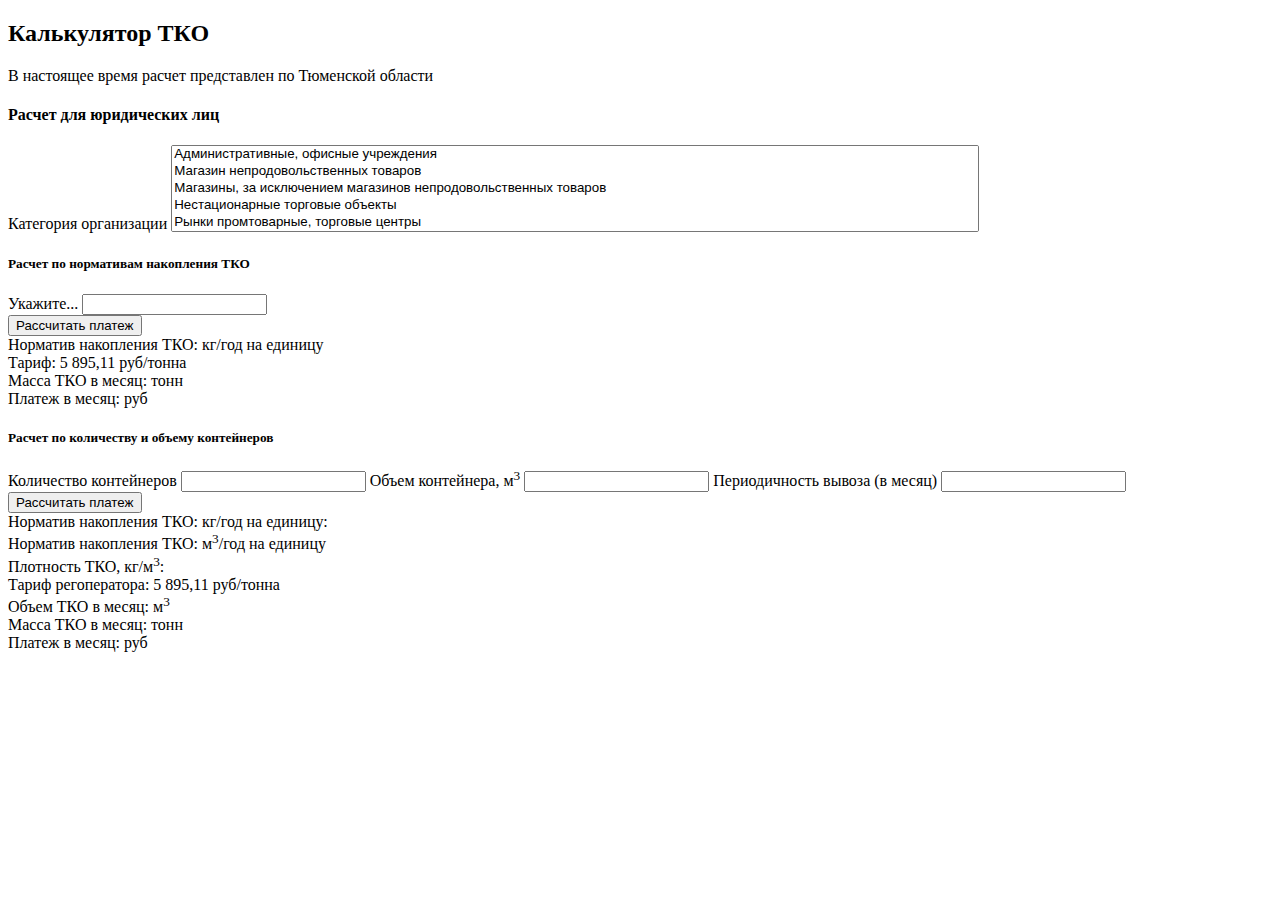
<file: index.html>
<!DOCTYPE html>
<html>
<head>
<meta charset="UTF-8">
<!-- CSS only -->
<link rel="stylesheet" href="https://stackpath.bootstrapcdn.com/bootstrap/4.5.0/css/bootstrap.min.css" integrity="sha384-9aIt2nRpC12Uk9gS9baDl411NQApFmC26EwAOH8WgZl5MYYxFfc+NcPb1dKGj7Sk" crossorigin="anonymous">

<!-- JS, Popper.js, and jQuery -->
<script src="https://code.jquery.com/jquery-3.5.1.slim.min.js" integrity="sha384-DfXdz2htPH0lsSSs5nCTpuj/zy4C+OGpamoFVy38MVBnE+IbbVYUew+OrCXaRkfj" crossorigin="anonymous"></script>
<script src="https://cdn.jsdelivr.net/npm/popper.js@1.16.0/dist/umd/popper.min.js" integrity="sha384-Q6E9RHvbIyZFJoft+2mJbHaEWldlvI9IOYy5n3zV9zzTtmI3UksdQRVvoxMfooAo" crossorigin="anonymous"></script>
<script src="https://stackpath.bootstrapcdn.com/bootstrap/4.5.0/js/bootstrap.min.js" integrity="sha384-OgVRvuATP1z7JjHLkuOU7Xw704+h835Lr+6QL9UvYjZE3Ipu6Tp75j7Bh/kR0JKI" crossorigin="anonymous"></script>

<style>
      .bd-placeholder-img {
        font-size: 1.125rem;
        text-anchor: middle;
        -webkit-user-select: none;
        -moz-user-select: none;
        -ms-user-select: none;
        user-select: none;
      }

      @media (min-width: 768px) {
        .bd-placeholder-img-lg {
          font-size: 3.5rem;
        }
      }
    </style>
	
	
<script src="count.js"></script>

<title>Калькулятор ТКО</title>
</head>
  <body>
	  
<div class="container">
  <div class="py-5 text-center">
    <h2>Калькулятор ТКО</h2>
    <p class="lead">В настоящее время расчет представлен по Тюменской области</p>
  </div>
<form name="Test2">
  <div class="row" id="r1">
    <div class="col-md-12 mb-3">
      <h4 class="mb-3 text-center">Расчет для юридических лиц</h4>
      <div class="mb-3">
        <label>Категория организации</label>
        <SELECT class="form-control" NAME="Item" SIZE=5 onchange="listClck();">
          <option value="1">Административные, офисные учреждения</option>
          <option value="2">Магазин непродовольственных товаров </option>
          <option value="3">Магазины, за исключением магазинов непродовольственных товаров</option>
          <option value="4">Нестационарные торговые объекты</option>
          <option value="5">Рынки промтоварные, торговые центры</option>
          <option value="6">Автомастерские, шиномонтажные мастерские, станции технического обслуживания</option>
          <option value="7">Автозаправочные станции</option>
          <option value="8">Автотранспортные предприятия</option>
          <option value="9">Гаражи, парковки закрытого типа, автостоянки</option>
          <option value="10">Автомойки</option>
          <option value="11">Железнодорожные и автовокзалы, аэропорты, речные порты</option>
          <option value="12">Дошкольное образовательное учреждение</option>
          <option value="13">Общеобразовательное учреждение</option>
          <option value="14">Иные учреждения, осуществляющие образовательный процесс</option>
          <option value="15">Клубы, кинотеатры, дома и дворцы культуры</option>
          <option value="16">Театры, цирки, концертные залы</option>
          <option value="17">Библиотеки</option>
          <option value="18">Архивы</option>
          <option value="19">Выставочные залы, музеи</option>
          <option value="20">Спортивные клубы, центры, комплексы</option>
          <option value="21">Предприятия общественного питания стационарные </option>
          <option value="22">Предприятия общественного питания нестационарные </option>
          <option value="23">Мастерские и ателье</option>
          <option value="24">Парикмахерские, косметические салоны, салоны красоты</option>
          <option value="25">Гостиницы (коллективные средства размещения), расположенные в многоквартирных домах </option>
          <option value="26">Гостиницы, пансионаты, дома отдыха, туристические базы, за исключением гостиниц, расположенных в многоквартирных домах</option>
          <option value="27">Кладбища</option>
          <option value="28">Садоводческие некоммерческие товарищества</option>
        </SELECT>
      </div>
    </div>
  </div>
  <div class="row" id="r2">
    <div class="col-md-6 mb-3" id="norm_col">
      <h5 class="mb-3 text-center">Расчет по нормативам накопления ТКО</h5>
      <div class="mb-3">
        <label id="label1">Укажите...</label>
        <input  type="number" class="form-control mb-3" name="v1" placeholder="" value="">
        <div class="mb-3 text-center"><INPUT class="btn btn-success" name="btn1" TYPE="button" VALUE="Рассчитать платеж" onClick="btnClick2();"></div>
      </div>
      <div class="mb-3">
        <div class="mb-3" id="r0">Норматив накопления ТКО: кг/год на единицу</div>
        <div class="mb-3" id="norm">Тариф: 5 895,11 руб/тонна</div>
        <div class="mb-3" id="result1">Масса ТКО в месяц: тонн</div>
        <div class="mb-3" id="result2">Платеж в месяц: руб</div>
      </div>
    </div>
    <div class="col-md-6 mb-3" id="cont_col">
      <h5 class="mb-3 text-center">Расчет по количеству и объему контейнеров</h5>
      <div class="mb-3">
        <label id="label-k1">Количество контейнеров</label>
        <input  type="number" class="form-control mb-3" name="k1" placeholder="" value="" step="1">
        <label id="label-k2">Объем контейнера, м<sup>3</sup></label>
        <input  type="number" class="form-control mb-3" name="k2" placeholder="" value="">
        <label id="label-k3">Периодичность вывоза (в месяц)</label>
        <input  type="number" class="form-control mb-3" name="k3" placeholder="" value="">
        <div class="mb-3 text-center"><INPUT class="btn btn-success" name="btn3" TYPE="button" VALUE="Рассчитать платеж" onClick="btnClick3();"></div>
      </div>
      <div class="mb-3">
        <div class="mb-3" id="rk1">Норматив накопления ТКО: кг/год на единицу:</div>
        <div class="mb-3" id="rk2">Норматив накопления ТКО: м<sup>3</sup>/год на единицу</div>
        <div class="mb-3" id="rk3">Плотность ТКО, кг/м<sup>3</sup>:</div>
        <div class="mb-3" id="rk4">Тариф регоператора: 5 895,11 руб/тонна</div>
        <div class="mb-3" id="rk5">Объем ТКО в месяц: м<sup>3</sup></div>
        <div class="mb-3" id="rk6">Масса ТКО в месяц: тонн</div>
        <div class="mb-3" id="rk7">Платеж в месяц: руб</div>
      </div>
    </div>
  </div>

</form>

</div>


  </body>
</html>
</file>
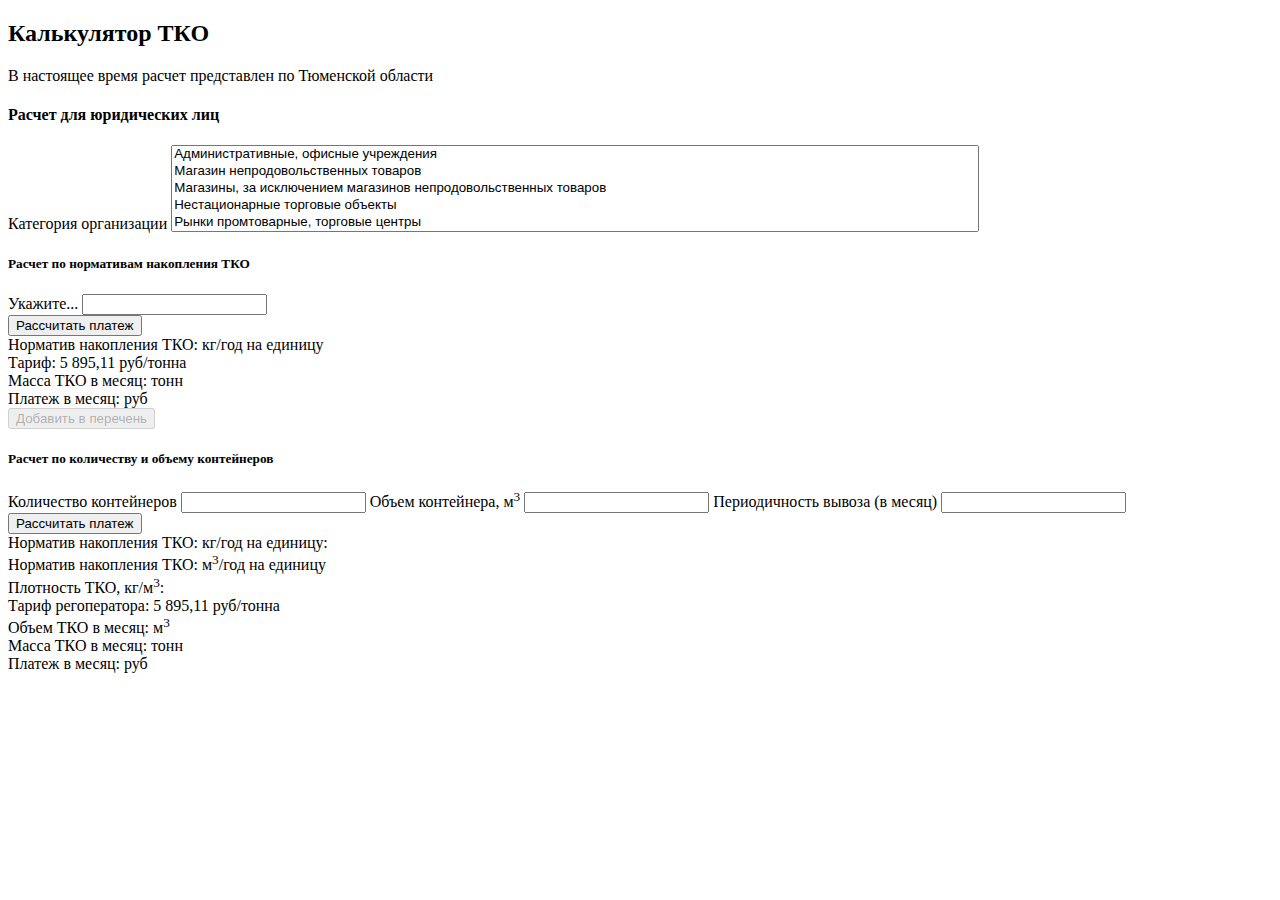
<file: calc2.html>
<!DOCTYPE html>
<html>
<head>
<meta charset="UTF-8">
<!-- CSS only -->
<link rel="stylesheet" href="https://stackpath.bootstrapcdn.com/bootstrap/4.5.0/css/bootstrap.min.css" integrity="sha384-9aIt2nRpC12Uk9gS9baDl411NQApFmC26EwAOH8WgZl5MYYxFfc+NcPb1dKGj7Sk" crossorigin="anonymous">

<!-- JS, Popper.js, and jQuery -->
<script src="https://code.jquery.com/jquery-3.5.1.slim.min.js" integrity="sha384-DfXdz2htPH0lsSSs5nCTpuj/zy4C+OGpamoFVy38MVBnE+IbbVYUew+OrCXaRkfj" crossorigin="anonymous"></script>
<script src="https://cdn.jsdelivr.net/npm/popper.js@1.16.0/dist/umd/popper.min.js" integrity="sha384-Q6E9RHvbIyZFJoft+2mJbHaEWldlvI9IOYy5n3zV9zzTtmI3UksdQRVvoxMfooAo" crossorigin="anonymous"></script>
<script src="https://stackpath.bootstrapcdn.com/bootstrap/4.5.0/js/bootstrap.min.js" integrity="sha384-OgVRvuATP1z7JjHLkuOU7Xw704+h835Lr+6QL9UvYjZE3Ipu6Tp75j7Bh/kR0JKI" crossorigin="anonymous"></script>

<style>
      .bd-placeholder-img {
        font-size: 1.125rem;
        text-anchor: middle;
        -webkit-user-select: none;
        -moz-user-select: none;
        -ms-user-select: none;
        user-select: none;
      }

      @media (min-width: 768px) {
        .bd-placeholder-img-lg {
          font-size: 3.5rem;
        }
      }
    </style>
	
	
<script src="count.js"></script>

<title>Калькулятор ТКО</title>
</head>
  <body>
	  
<div class="container" id="papa">
    <form name="Test2">
    <div class="py-5 text-center">
      <h2>Калькулятор ТКО</h2>
      <p class="lead">В настоящее время расчет представлен по Тюменской области</p>
    </div>

    <div class="row" id="r1">
      <div class="col-md-12 mb-3">
        <h4 class="mb-3 text-center">Расчет для юридических лиц</h4>
        <div class="mb-3">
          <label>Категория организации</label>
          <SELECT class="form-control" NAME="Item" SIZE=5 onchange="listClck();">
              <option value="1">Административные, офисные учреждения</option>
              <option value="2">Магазин непродовольственных товаров </option>
              <option value="3">Магазины, за исключением магазинов непродовольственных товаров</option>
              <option value="4">Нестационарные торговые объекты</option>
              <option value="5">Рынки промтоварные, торговые центры</option>
              <option value="6">Автомастерские, шиномонтажные мастерские, станции технического обслуживания</option>
              <option value="7">Автозаправочные станции</option>
              <option value="8">Автотранспортные предприятия</option>
              <option value="9">Гаражи, парковки закрытого типа, автостоянки</option>
              <option value="10">Автомойки</option>
              <option value="11">Железнодорожные и автовокзалы, аэропорты, речные порты</option>
              <option value="12">Дошкольное образовательное учреждение</option>
              <option value="13">Общеобразовательное учреждение</option>
              <option value="14">Иные учреждения, осуществляющие образовательный процесс</option>
              <option value="15">Клубы, кинотеатры, дома и дворцы культуры</option>
              <option value="16">Театры, цирки, концертные залы</option>
              <option value="17">Библиотеки</option>
              <option value="18">Архивы</option>
              <option value="19">Выставочные залы, музеи</option>
              <option value="20">Спортивные клубы, центры, комплексы</option>
              <option value="21">Предприятия общественного питания стационарные </option>
              <option value="22">Предприятия общественного питания нестационарные </option>
              <option value="23">Мастерские и ателье</option>
              <option value="24">Парикмахерские, косметические салоны, салоны красоты</option>
              <option value="25">Гостиницы (коллективные средства размещения), расположенные в многоквартирных домах </option>
              <option value="26">Гостиницы, пансионаты, дома отдыха, туристические базы, за исключением гостиниц, расположенных в многоквартирных домах</option>
              <option value="27">Кладбища</option>
              <option value="28">Садоводческие некоммерческие товарищества</option>
          </SELECT>
        </div>
      </div>
    </div>
    <div class="row" id="r2">
      <div class="col-md-6 mb-3" id="norm_col">
        <h5 class="mb-3 text-center">Расчет по нормативам накопления ТКО</h5>
        <div class="mb-3">
          <label id="label1">Укажите...</label>
          <input  type="number" class="form-control mb-3" name="v1" id="v1" placeholder="" value="">
          <div class="mb-3 text-center"><INPUT class="btn btn-success" name="btn1" TYPE="button" VALUE="Рассчитать платеж" onClick="btnClick2();"></div>
        </div>
        <div class="mb-3">
          <div class="mb-3" id="r0">Норматив накопления ТКО: кг/год на единицу</div>
          <div class="mb-3" id="norm">Тариф: 5 895,11 руб/тонна</div>
          <div class="mb-3" id="result1">Масса ТКО в месяц: тонн</div>
          <div class="mb-3" id="result2">Платеж в месяц: руб</div>
          <div class="mb-3 text-center" id="btn1"><INPUT class="btn btn-secondary" name="btn1" id="btnAdd" TYPE="button" VALUE="Добавить в перечень" onClick="btnaddToLst();" disabled></div>
        </div>
      </div>
      <div class="col-md-6 mb-3" id="cont_col">
        <h5 class="mb-3 text-center">Расчет по количеству и объему контейнеров</h5>
        <div class="mb-3">
          <label id="label-k1">Количество контейнеров</label>
          <input  type="number" class="form-control mb-3" name="k1" placeholder="" value="" step="1">
          <label id="label-k2">Объем контейнера, м<sup>3</sup></label>
          <input  type="number" class="form-control mb-3" name="k2" placeholder="" value="">
          <label id="label-k3">Периодичность вывоза (в месяц)</label>
          <input  type="number" class="form-control mb-3" name="k3" placeholder="" value="">
          <div class="mb-3 text-center"><INPUT class="btn btn-success" name="btn3" TYPE="button" VALUE="Рассчитать платеж" onClick="btnClick3();"></div>
        </div>
        <div class="mb-3">
          <div class="mb-3" id="rk1">Норматив накопления ТКО: кг/год на единицу:</div>
          <div class="mb-3" id="rk2">Норматив накопления ТКО: м<sup>3</sup>/год на единицу</div>
          <div class="mb-3" id="rk3">Плотность ТКО, кг/м<sup>3</sup>:</div>
          <div class="mb-3" id="rk4">Тариф регоператора: 5 895,11 руб/тонна</div>
          <div class="mb-3" id="rk5">Объем ТКО в месяц: м<sup>3</sup></div>
          <div class="mb-3" id="rk6">Масса ТКО в месяц: тонн</div>
          <div class="mb-3" id="rk7">Платеж в месяц: руб</div>
        </div>
      </div>
    </div>

    <div class="row" id="r2.9" style="display: none">
        <div class="col mb-3"><hr class="mb-4"><br><h3 class="mb-3 text-center">Перечень помещений</h3></div>
    </div>
    <div class="row" id="r3" style="display: none">

        <div class="col text-center border bg-light" style="background-color: #EEBB8A">
          Категория организации
        </div>
        <div class="col text-center border bg-light" style="background-color: #EEBB8A">
          Количество единиц
        </div>
        <div class="col text-center border bg-light" style="background-color: #EEBB8A">
          Масса ТКО в месяц, тонн
        </div>
        <div class="col text-center border bg-light" style="background-color: #EEBB8A">
          Норматив накопления ТКО
        </div>
        <div class="col text-center border bg-light" style="background-color: #EEBB8A">
          Тариф
        </div>
        <div class="col text-center border bg-light" style="background-color: #EEBB8A">
          Платеж в месяц
        </div>

    </div>




</form>
</div>


  </body>
</html>
</file>
